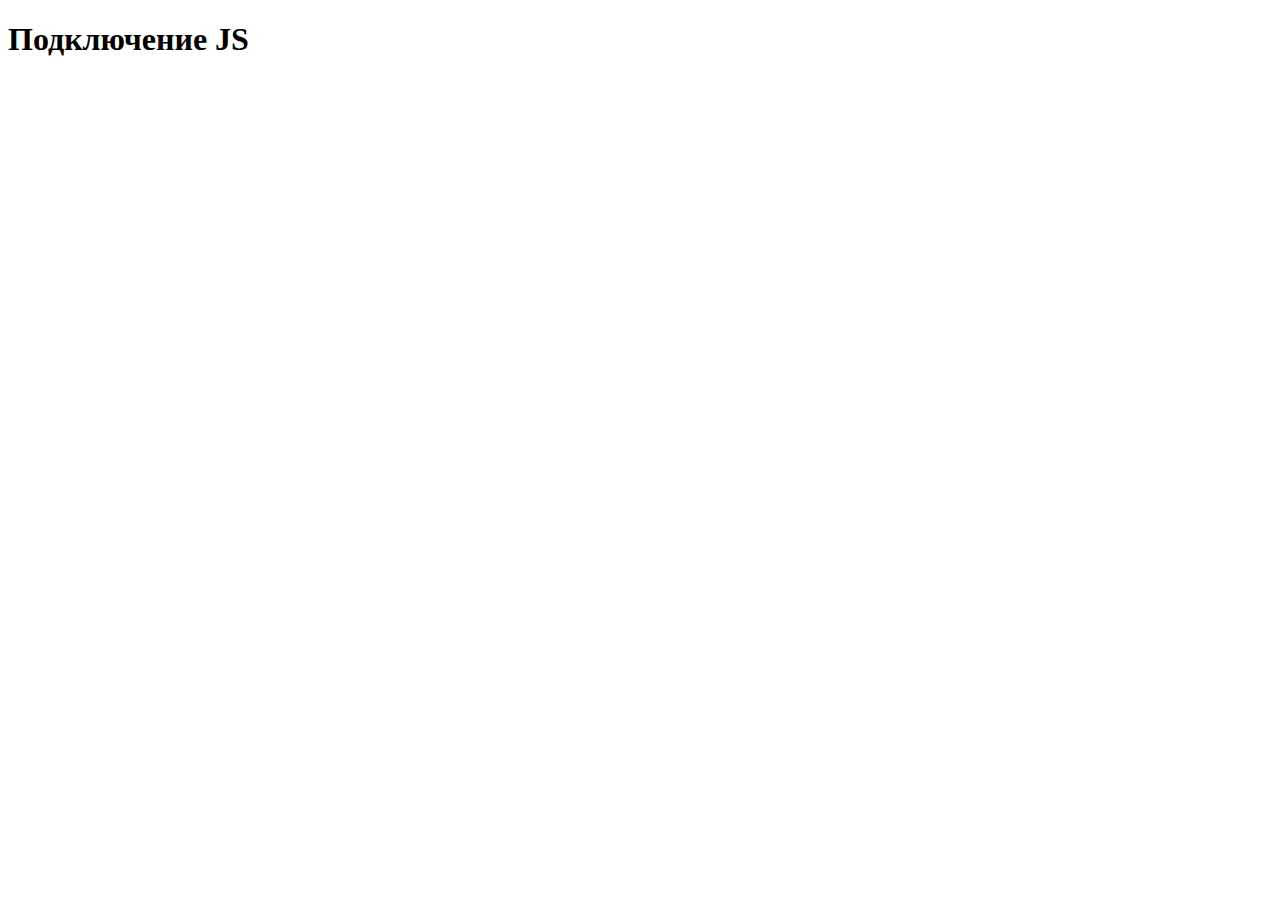
<file: 00-js-basics/index.html>
<!DOCTYPE html>
<html lang="en">
<head>
  <meta charset="UTF-8">
  <meta name="viewport" content="width=device-width, initial-scale=1.0">
  <title>Подключение JS</title>
</head>
<body>
  <h1> Подключение JS</h1>
  <script>
    // Comment
    console.log('Мой первый скрипт');

  </script>
  <script src="script.js"></script>
</body>
</html>
</file>
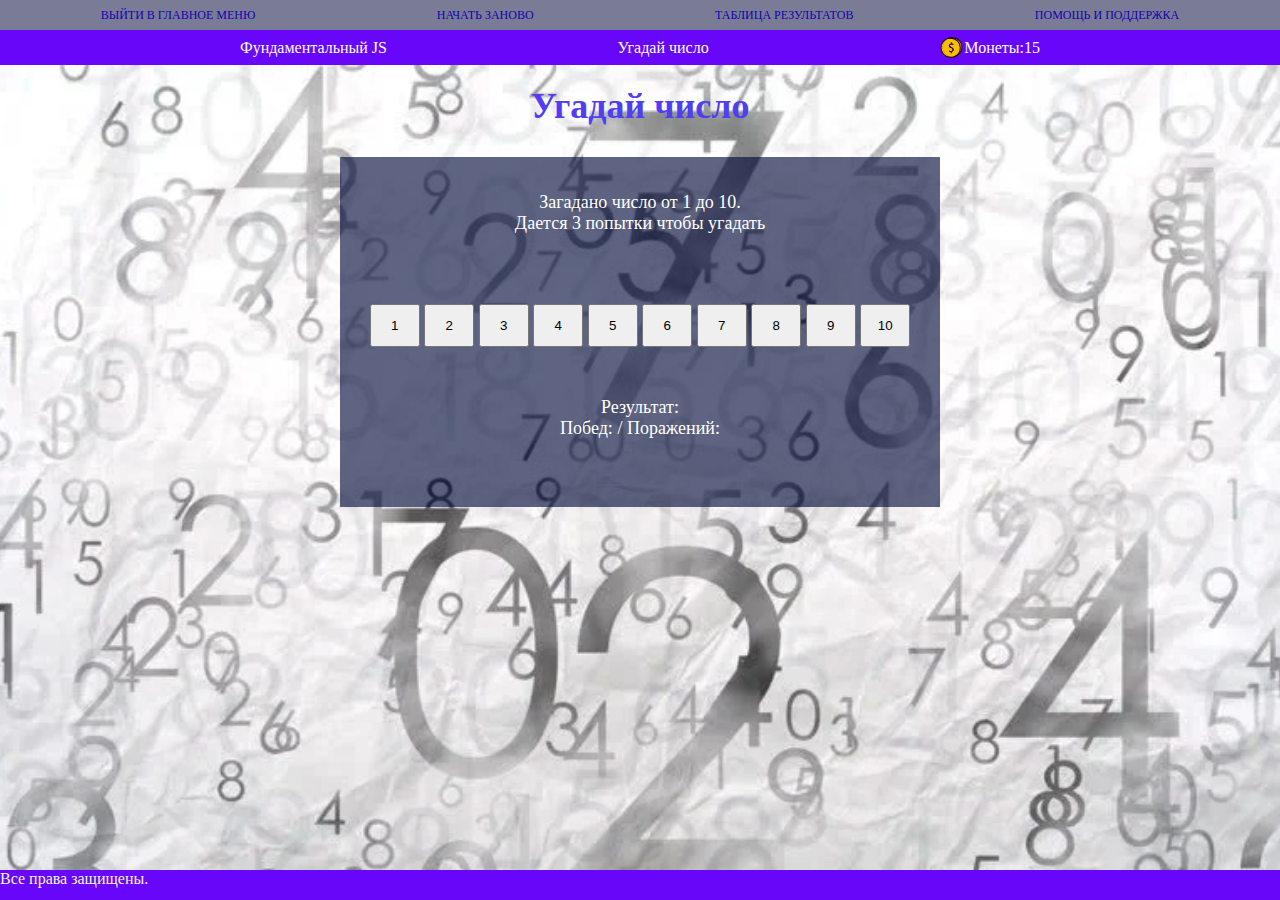
<file: FinalPoject_GuessNumber/index.html>
<!DOCTYPE html>
<html lang="ru">

<head>
  <meta charset="UTF-8">
  <meta name="viewport" content="width=device-width, initial-scale=1.0">
  <link rel="stylesheet" href="style.css">
  <title>Игра Угадай Число</title>
</head>

<body>
  <div class="container">
    <nav>
      <ul>
        <li><a href="#">Выйти в главное меню</a></li>
        <li><a href="#">Начать заново</a></li>
        <li><a href="#">Таблица результатов</a></li>
        <li><a href="#">Помощь и поддержка</a></li>
      </ul>
    </nav>
    <header class="header">
      <div class="header-line">
        <span>Фундаментальный JS</span>
        <span>Угадай число</span>
        <div class="header-line_info"><img class="header-line_img" src="img/money.svg" alt="money">
          <p>Монеты:<span class="money"></span></p>
        </div>
      </div>
    </header>
    
    <main class="content">
      <header class="content-header">
      <h1>Угадай число</h1>
    </header>
    <container>
      <p class="top-text">Загадано число от 1 до 10.<br> Дается 3 попытки чтобы угадать</p>

      <button onclick="guessNumber(1)">1</button>
      <button onclick="guessNumber(2)">2</button>
      <button onclick="guessNumber(3)">3</button>
      <button onclick="guessNumber(4)">4</button>
      <button onclick="guessNumber(5)">5</button>
      <button onclick="guessNumber(6)">6</button>
      <button onclick="guessNumber(7)">7</button>
      <button onclick="guessNumber(8)">8</button>
      <button onclick="guessNumber(9)">9</button>
      <button onclick="guessNumber(10)">10</button>
      <p> Результат:
        <span class="result"></span>
      </p>
      <p> Побед:
        <span class="win"></span> / Поражений: <span class="loss"></span>
      </p>
    </container> 

    </main>
    <footer>Все права защищены.</footer>
  </div>
  <script src="js/main.js"></script>
</body>

</html>
</file>
<file: FinalPoject_GuessNumber/style.css>
* {
  margin: 0;
  padding: 0;
  box-sizing: border-box;
}

body {
  height: 100%;
  width: 100%;
  background-color: antiquewhite;
}

.container {


  display: flex;
  flex-direction: column;
  width: 100%;
  min-height: 100vh;
}

header {
  margin: 0 auto;
  text-align: center;
  
}

.header {
  width: 100%;
  min-width: 300px;
  height: 35px;
  background: #6806fa;
  flex: 0 0 auto;
  
}
 nav{
 min-height: 30px;
 background: rgba(44 57 109 / 62%);
}
ul {
  display: flex;
  justify-content: space-around;
  margin: 5px 10px;
}
li {
 list-style: none;
}

ul li a{
 text-decoration: none;
 color:#1200b4;
 text-transform: uppercase;
 font-size: 12px;
}
.content {

  min-height: 100%;
  margin: 0px auto;
  color: #fff;
  font-size: 18px;
  background: url(img/1.webp);
  background-repeat: no-repeat;
  background-position: center;
  background-size: cover;
  flex-grow: 1;
  width: 100%;
}

.content-header {
  margin: 20px 0 30px;
}

.header-line {
  display: flex;
  flex-direction: row;
  width: 800px;
  margin: 0 auto;
  justify-content: space-between;
  align-items: center;
  color: #fff;
  padding: 5px 0;
}

.header-line_info {
  display: flex;
  align-items: center
}

.header-line_img {
  height: 25px;
  width: 25px;
}

h1 {
  color: #503ef3;
}

container {
  display: block;
  padding: 30px 10px;
  height: 350px;
  width: 600px;
  margin: 0 auto;
  background: #000938a1;
  text-align: center;
  margin-bottom: 10px;
}
.top-text{
 margin: 5px 0 20px 0;
}
button {
  padding:  12px;
  width: 50px;
  margin: 50px 0;
}

.two img {
  width: 100px;
  height: 150px;

}

footer {
  display: block;
  height: 30px;
  background: #6806fa;
  flex: 0 0 auto;
  color: beige;
}
</file>
